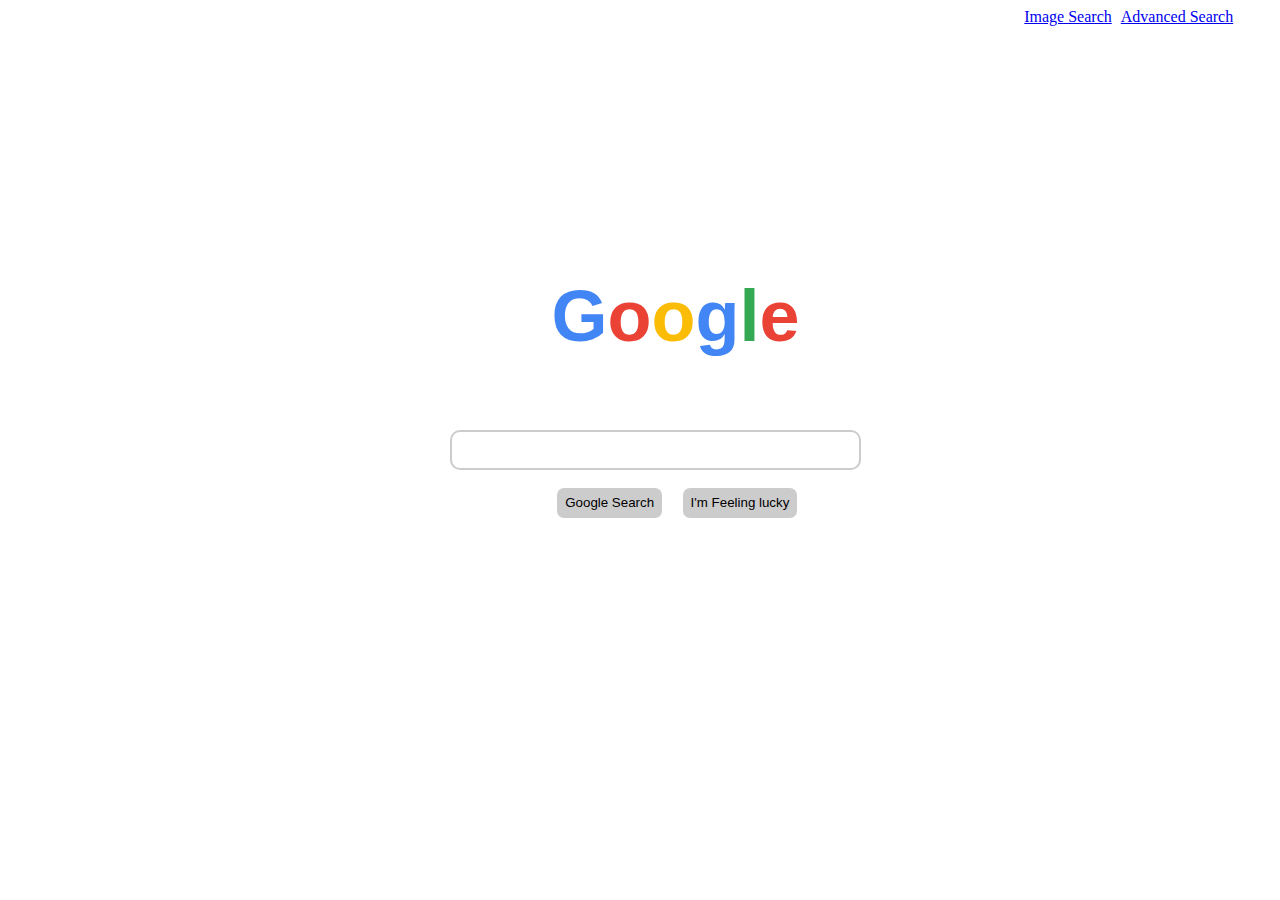
<file: index.html>
<!DOCTYPE html>
<meta name="viewport" content="width=device-width, initial-scale=1" />
<html lang="en">
    <head>
        <title>Search</title>
        <link rel="stylesheet" href="style.css">
    </head>
    <body>
        <div id="image-adv">
            <a id = "gimag" href="image.html">Image Search</a>
            <a id = "adv" href="Adv_search.html">Advanced Search</a>
        </div>
        <div id="name">
            <h2><span style="color:#4285F4">G</span><span style="color:#EA4335">o</span><span style="color:#FBBC05">o</span><span style="color:#4285F4">g</span><span style="color:#34A853">l</span><span style="color:#EA4335">e</span></h2>
        </div>
        <form id= "tom" action="https://google.com/search">
            <input type="text" id="query" name="q"><br><br>
            <input id = "submit" type="submit" value="Google Search">
            <input id = "feeling" type="submit" name = "btnI" value="I'm Feeling lucky">
        </form>  
    </body>
</html>
</file>
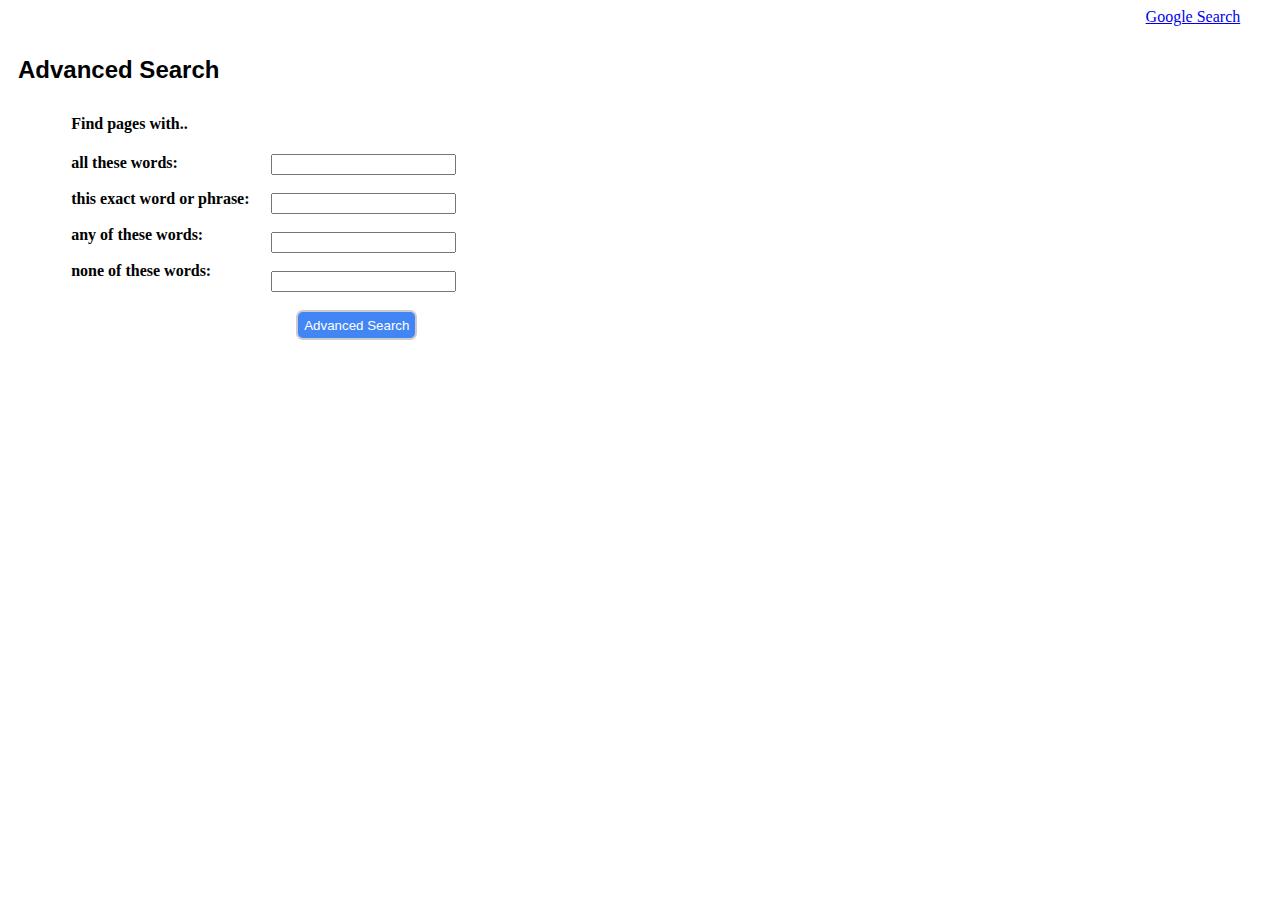
<file: Adv_search.html>
<!DOCTYPE html>
<html lang="en">
    <head>
        <title>Search</title>
        <link rel="stylesheet" href="style.css">
    </head>
    <body>
        <a id ="google_search" href="index.html">Google Search</a>
        <h2 style="font-family: sans-serif; padding: 10px">Advanced Search</h2>
        <form id ="advsrch" action="https://google.com/search">
            <h4>Find pages with..<h4>
                <div style="width: 40%; float:left">
                    <label for="allwords">all these words:</label><br><br>
                    <label for="exact_word_or_phrase:”">this exact word or phrase:</label><br><br>
                    <label for="any_words">any of these words:</label><br><br>
                    <label for="none_words">none of these words:</label><br><br>
                </div>
                <div style="width: 60%; float:right">
                    <input type="text" name = "as_q"><br><br>
                    <input type="text" name="as_epq"><br><br>
                    <input type="text" name = "as_oq"><br><br>
                    <input type="text" name = "as_eq"><br><br>
                </div>        
            <input id = "adv-submit" type="submit" value="Advanced Search">
        </form>
        
    </body>
</html>
</file>
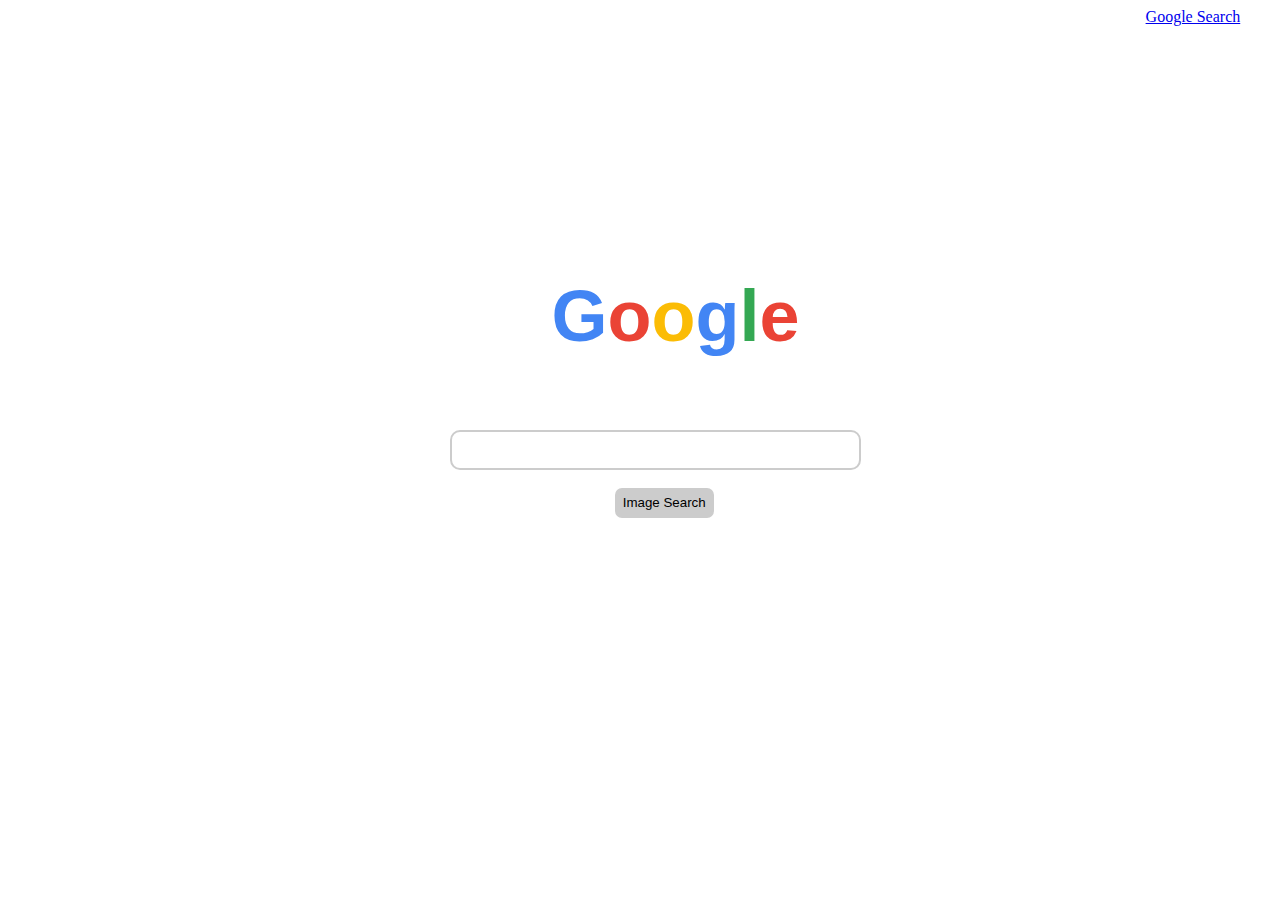
<file: image.html>
<!DOCTYPE html>
<html lang="en">
    <head>
        <title>Search</title>
        <link rel="stylesheet" href="style.css">
    </head>
    <body>
        <div id="google_search">
            <a id ="gimag" href="index.html">Google Search</a>
        </div>
        <div id="name">
            <h2><span style="color:#4285F4">G</span><span style="color:#EA4335">o</span><span style="color:#FBBC05">o</span><span style="color:#4285F4">g</span><span style="color:#34A853">l</span><span style="color:#EA4335">e</span></h2>
        </div>
        <form id = "tom" action="https://google.com/images">
            <input type="text" id="query" name="q"><br><br>
            <input id ="tsubmit" type="submit" value="Image Search">
        </form>
        
    </body>
</html>
</file>
<file: style.css>
form {
    margin-left: 35%;
    margin-top: 1%;
}


#submit{
    box-sizing: border-box;
    border: 2px solid #ccc;
    border-radius: 7px;
    margin-left: 13%;
    width: auto;
    height: 30px;
    background-color: #ccc
}


#tsubmit{
    box-sizing: border-box;
    border: 2px solid #ccc;
    border-radius: 7px;
    margin-left: 20%;
    width: auto;
    height: 30px;
    background-color: #ccc
}

#feeling {
    box-sizing: border-box;
    border: 2px solid #ccc;
    border-radius: 7px;
    margin-left: 2%;
    width: auto;
    height: 30px;
    background-color: #ccc;
}


#adv-submit{
    box-sizing: border-box;
    border: 2px solid #ccc;
    border-radius: 7px;
    margin-left: 45%;
    width: auto;
    height: 30px;
    background-color: #4285F4;
    color: white;
}
#advsrch {
    text-align: left;
    margin-left: 5%;
    margin-top: 1%;
    width: 500px;
}

#name{
    align-content: center;
    margin-left: 43%;
    margin-top: 15%; 
    font-weight: bold;
    font-family: sans-serif;
    font-size:xxx-large;
}

#image-adv{
    margin-left: 80%;
    display: flexbox;
    flex-wrap: wrap;
}

#tom {
    display: flexbox;
    flex-wrap: wrap;
}

#image-adv >a{
padding-left: 2%;
padding-top: 10%;
}

#google_search{
    margin-left: 90%;
}
#query {
    background-color: white;
    background-position: 10px 10px; 
    background-image: url('https://www.w3schools.com/css/searchicon.png');
    background-repeat: no-repeat;
    padding-left: 40px;
    box-sizing: border-box;
    border: 2px solid #ccc;
    border-radius: 10px;
    width: 50%;
    height: 40px;
}
</file>
